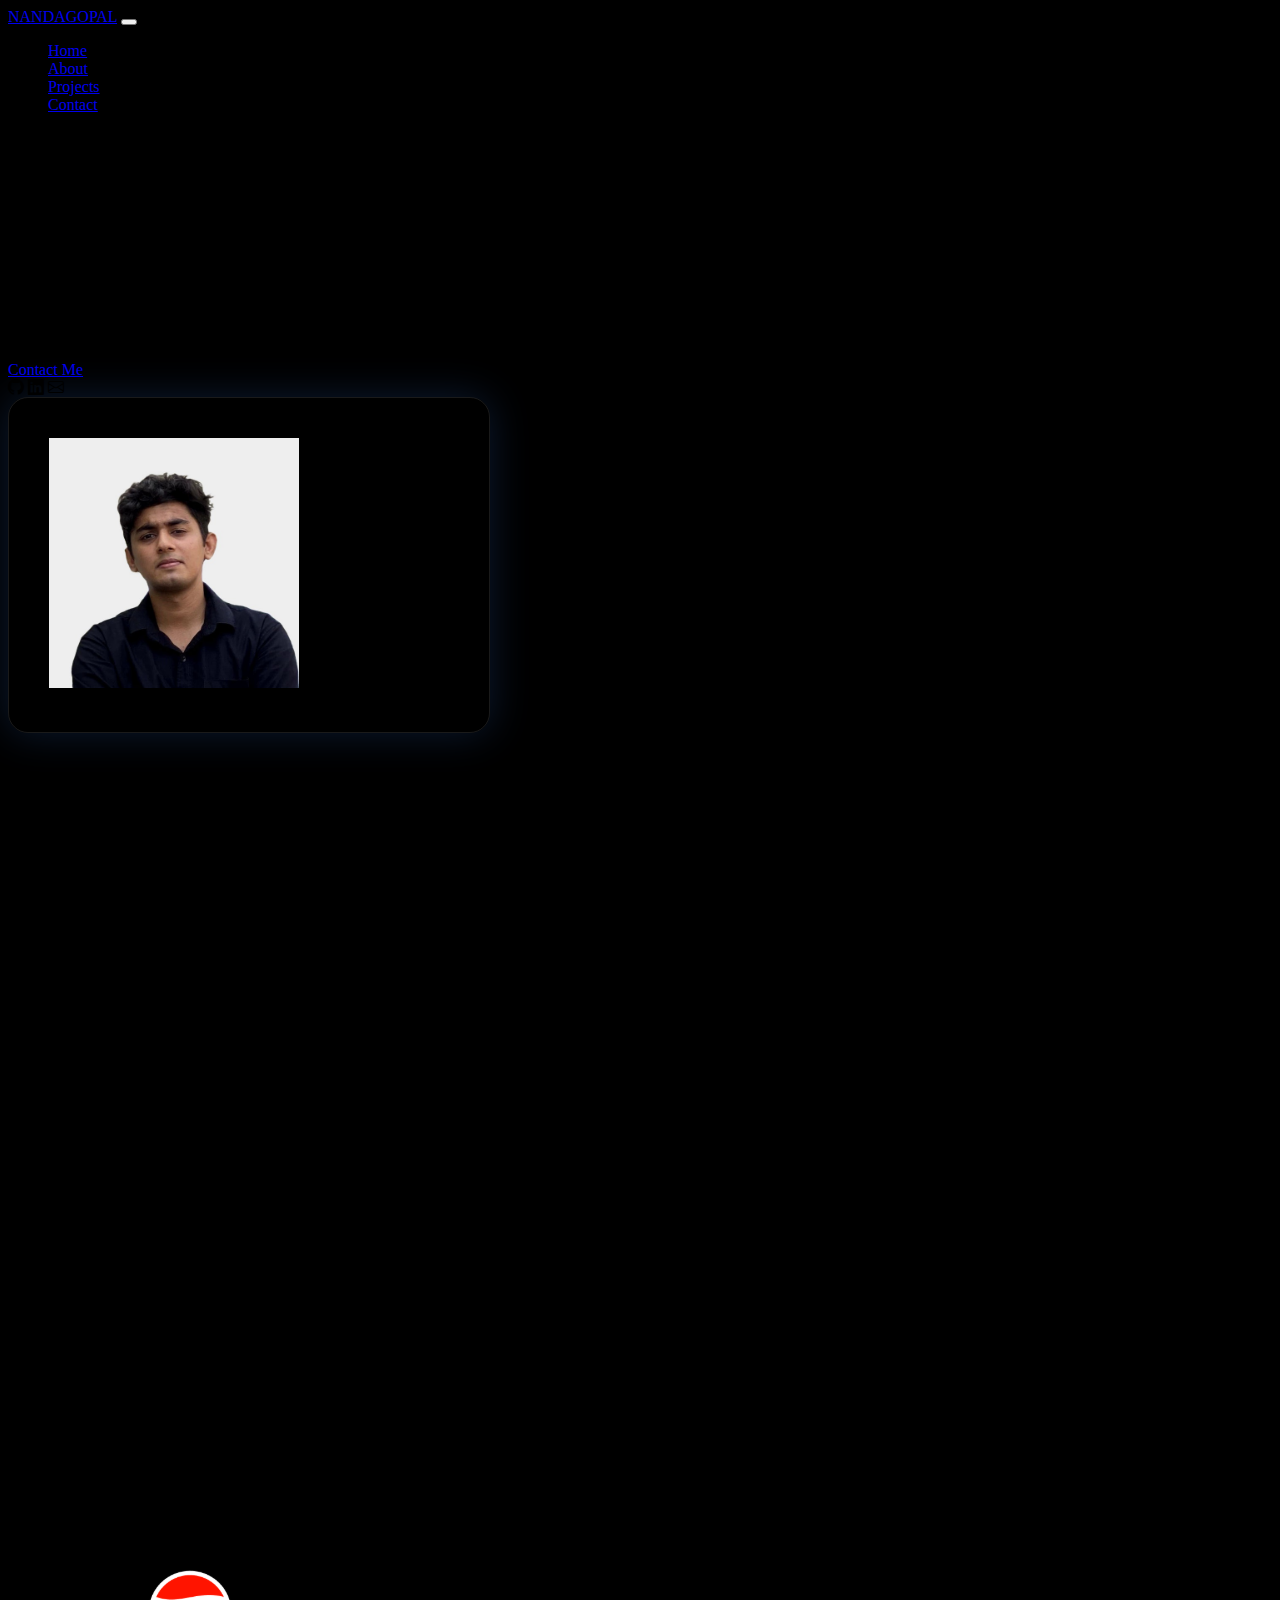
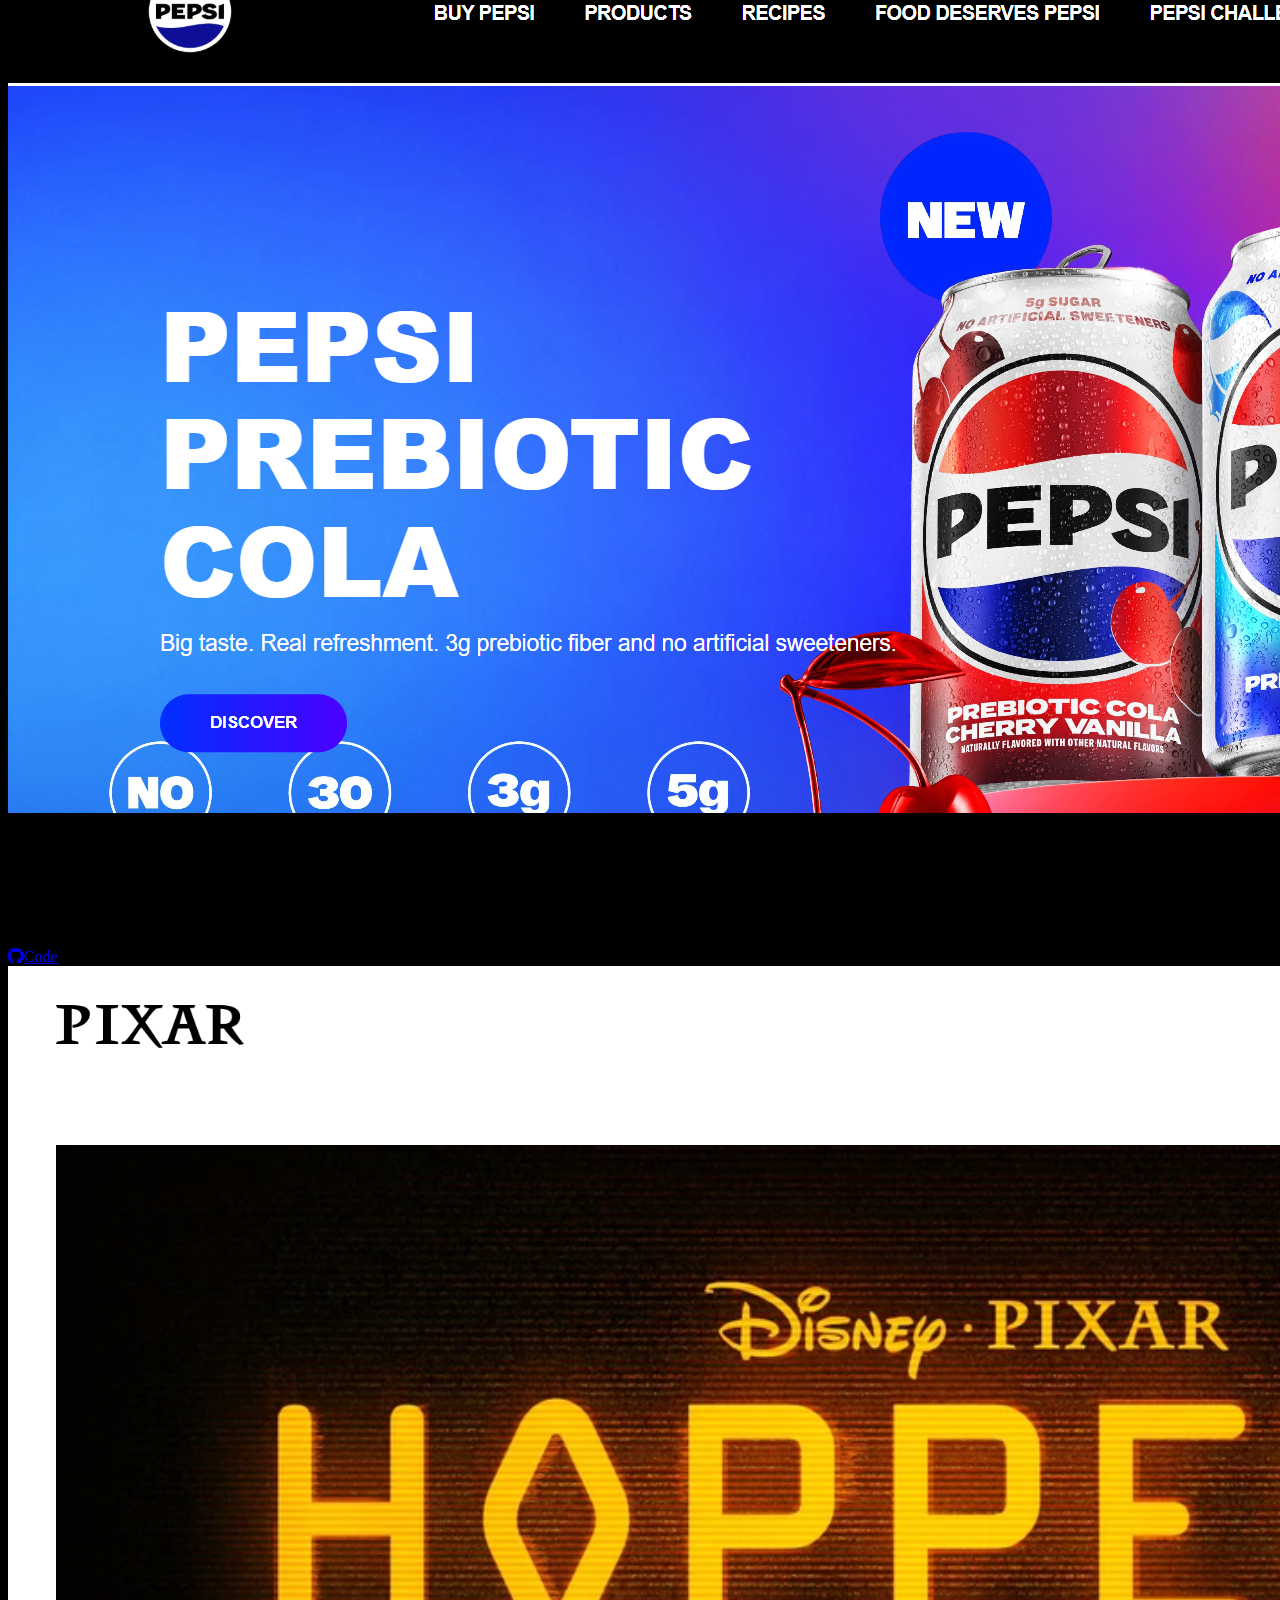
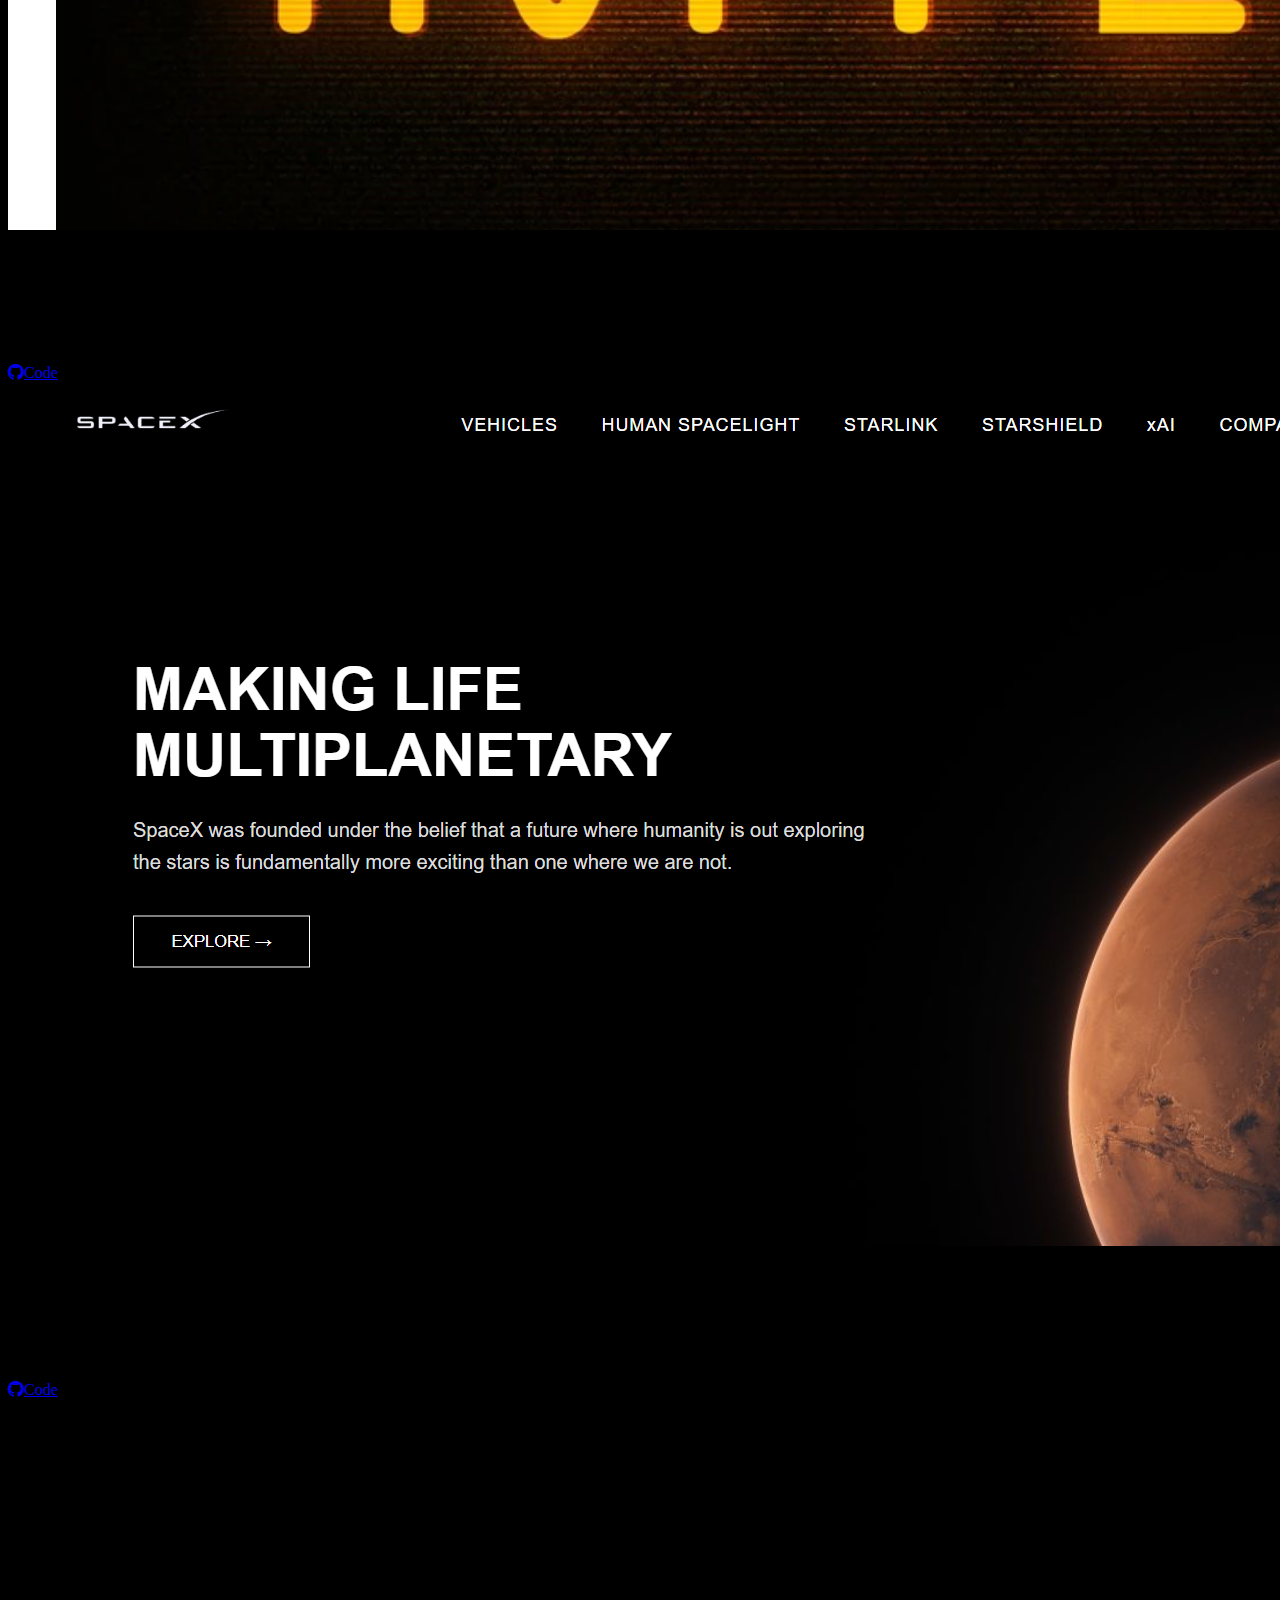
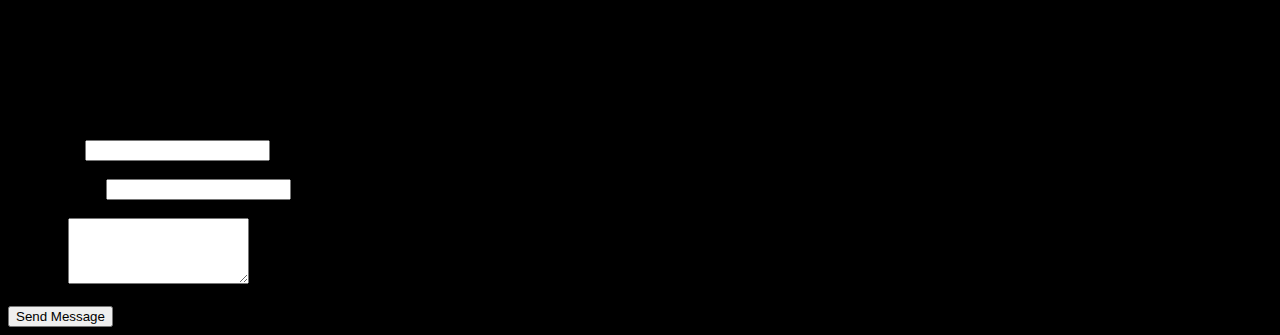
<file: index.html>
<!DOCTYPE html>
<html>
    <head>
        <title>PORTFOLIO</title>
        <meta charset="utf-8">
        <meta name="viewport" content="width=device-width, initial-scale=1">
        <link href="https://cdn.jsdelivr.net/npm/bootstrap@5.3.8/dist/css/bootstrap.min.css" rel="stylesheet" integrity="sha384-sRIl4kxILFvY47J16cr9ZwB07vP4J8+LH7qKQnuqkuIAvNWLzeN8tE5YBujZqJLB" crossorigin="anonymous">
        <link href="https://cdn.jsdelivr.net/npm/bootstrap-icons@1.11.3/font/bootstrap-icons.css" rel="stylesheet">
        <link rel="stylesheet" href="style.css">
    </head>
    <body>
        <header class="border-bottom border-1 sticky-top">
            <nav class="navbar navbar-expand-lg navbar-dark bg-black pt-5 ">
                <div class="container">
                        <a class="navbar-brand text-primary fw-bold" href="#">NANDAGOPAL</a>

                        <button class="navbar-toggler" type="button" data-bs-toggle="collapse" data-bs-target="#navbarNav">
                            <span class="navbar-toggler-icon"></span>
                        </button>

                        <div class="collapse navbar-collapse justify-content-end pe-4 " id="navbarNav">
                            <ul class="navbar-nav gap-lg-4 ">
                                <li class="nav-item">
                                    <a class="nav-link text-white" href="#home">Home</a>
                                </li>
                                <li class="nav-item">
                                    <a class="nav-link text-white" href="#about">About</a>
                                </li>
                                <li class="nav-item">
                                    <a class="nav-link text-white" href="#projects">Projects</a>
                                </li>
                                <li class="nav-item">
                                    <a class="nav-link text-white" href="#contact">Contact</a>
                                </li>
                            </ul>
                        </div>
                   
                </div>
            </nav>
        </header>
        

        <section class="hero-section d-flex align-items-center " id="home">
            <div class="container pb-5 border-bottom border-secondary">
                <div class="row align-items-center gy-5">

                    <div class="col-lg-6 text-center text-lg-start pt-5">
                        <span class="badge bg-primary-subtle text-primary px-3 py-2 mb-3">
                            Available for new oppurtunities
                        </span>

                        <h1 class="display-3 fw-bold text-white">
                            Nandagopal<span class="text-primary">.</span>R
                        </h1>
                        <h5 class="text-white fw-semibold mb-3 ">
                            Fullstack Developer
                        </h5>
                        <p class="text-light opacity-75 mb-4">
                            Specializing in building exceptional digital experiences that combine
                            robust back-end logic with pixel-perfect, accessible front-end
                            interfaces. Based in the coastal hub of Calicut.
                        </p>

                        <a href="#" class="btn btn-outline-light px-4 py-2 mb-4">
                            Contact Me
                        </a>

                        <div class="d-flex gap-4 justify-content-center justify-content-lg-start">
                            <i class="bi bi-github text-light fs-5"></i>
                            <i class="bi bi-linkedin text-light fs-5"></i>
                            <i class="bi bi-envelope text-light fs-5"></i>

                        </div>


                    </div>

                    <div class="col-lg-6 text-center">
                        <div class="profile-card mx-auto">
                            <img src="Nandagopal.jpg"
                            class="img-fluid rounded-circle profile-img"
                            alt="profile">
                        </div>
                    </div>
                     
                </div>

            </div>
        </section>


        <section id="about" class=" about py-5 text-white">
            <div class="container pb-5 border-bottom border-secondary">

                <div class="mb-5">
                    <h2 class="fw-bold">
                        <i class="bi bi-person text-primary me-2"></i>
                        About Me
                    </h2>
                    <p class="text-light opacity-75 mb-0">
                        I merge technical precision with creative problem-solving to deliver products
                        that don't just work—they inspire.
                    </p>
                </div>

                <div class="row gy-5">

                    <div class="col-lg-6">
                        <h5 class="fw-semibold mb-4">The Journey</h5>

                        <ul class="list-unstyled">
                            <li class="mb-3 d-flex">
                                <i class="bi bi-chevron-right text-primary me-2"></i>
                                <span>Passionate about clean architecture and performant web applications.</span>
                            </li>

                            <li class="mb-3 d-flex">
                                <i class="bi bi-chevron-right text-primary me-2"></i>
                                <span>Fresher who is eager to learn and grow as the field expands.</span>
                            </li>

                            <li class="mb-3 d-flex">
                                <i class="bi bi-chevron-right text-primary me-2"></i>
                                <span>Deeply committed to accessibility and inclusive design principles.</span>
                            </li>

                            <li class="mb-3 d-flex">
                                <i class="bi bi-chevron-right text-primary me-2"></i>
                                <span>Constant learner exploring the frontier of the React ecosystem.</span>
                            </li>
                        </ul>
                    </div>

                    <div class="col-lg-6">
                        <h5 class="fw-semibold mb-4">Technical Arsenal</h5>

                        <div class="d-flex flex-wrap gap-4">
                            <span class="badge bg-primary text-white px-3 py-2">React.js</span>
                            <span class="badge bg-primary text-white px-3 py-2">TypeScript</span>
                            <span class="badge bg-primary text-white px-3 py-2">Next.js</span>
                            <span class="badge bg-primary text-white px-3 py-2">Bootstrap css</span>
                            <span class="badge bg-primary text-white px-3 py-2">Python</span>
                            <span class="badge bg-primary text-white px-3 py-2">Rest APIs</span>
                            <span class="badge bg-primary text-white px-3 py-2">Gen AI</span>
                            <span class="badge bg-primary text-white px-3 py-2">Responsive Design</span>
                        </div>
                    </div>
                </div>
            </div>
        </section>


        <section id="projects" class="project1 py-5  text-light">
            <div class="container border-bottom border-secondary pb-5">

                <div class="mb-5">
                    <h2 class="fw-bold">
                        <i class="bi bi-kanban text-primary me-2"></i>
                        Projects
                    </h2>
                    <p class="text-secondary">
                        A selection of recent works in static Websites.
                    </p>
                </div>


                <div class="card bg-dark opacity-75 border-secondary mb-4 project-card">
                    <div class="row g-0 align-items-center">

                        <div class="col-lg-5">
                            <img src="Screenshot 2026-02-25 195125.png"
                            class="img-fluid rounded-start"
                            alt="project screenshot">
                        </div>

                        <div class="col-lg-7">
                            <div class="card-body p-4">
                                <span class="badge bg-primary mb-2">Front-End</span>

                                <h4 class="fw-bold text-white">PEPSI</h4>

                                <p class="text-white">
                                    Official website/landing page of PEPSI.
                                </p>
                                <div class="d-flex flex-wrap gap-2 mb-3">
                                    <span class="badge bg-black text-white">HTML</span>
                                    <span class="badge bg-black text-white">CSS</span>
                                </div>

                                <div class="d-flex  gap-3">


                                    <a href="https://github.com/Nandhu11747/clone2/blob/main/clone2.html"
                                    target="_blank"
                                    class="btn btn-outline-light btn-sm">
                                    <i class="bi bi-github me-1"></i>Code
                                </a>



                                </div>
                            </div>
                        </div>
                    </div>
                </div>


                
                
                <div class="card bg-dark opacity-75 border-secondary mb-4 project-card">
                    <div class="row g-0 align-items-center">

                        <div class="col-lg-5">
                            <img src="Screenshot 2026-02-25 195253.png"
                            class="img-fluid rounded-start"
                            alt="project screenshot">
                        </div>

                        <div class="col-lg-7">
                            <div class="card-body p-4">
                                <span class="badge bg-primary mb-2">Front-End</span>

                                <h4 class="fw-bold text-white">PIXAR</h4>

                                <p class="text-white">
                                    Official website/landing page of PIXAR.
                                </p>
                                <div class="d-flex flex-wrap gap-2 mb-3">
                                    <span class="badge bg-black text-white">HTML</span>
                                    <span class="badge bg-black text-white">CSS</span>
                                </div>

                                <div class="d-flex  gap-3">


                                    <a href="https://github.com/Nandhu11747/exercise-web-design-1/blob/main/exe%20web%20design%201/pixarclone.html"
                                    target="_blank"
                                    class="btn btn-outline-light btn-sm">
                                    <i class="bi bi-github me-1"></i>Code
                                </a>



                                </div>
                            </div>
                        </div>
                    </div>
                </div>

                <div class="card bg-dark opacity-75 border-secondary mb-4 project-card">
                    <div class="row g-0 align-items-center">

                        <div class="col-lg-5">
                            <img src="Screenshot 2026-02-25 195211.png"
                            class="img-fluid rounded-start"
                            alt="project screenshot">
                        </div>

                        <div class="col-lg-7">
                            <div class="card-body p-4">
                                <span class="badge bg-primary mb-2">Front-End</span>

                                <h4 class="fw-bold text-white">SPACEX</h4>

                                <p class="text-white">
                                    Official website/landing page of SPACEX.
                                </p>
                                <div class="d-flex flex-wrap gap-2 mb-3">
                                    <span class="badge bg-black text-white">HTML</span>
                                    <span class="badge bg-black text-white">CSS</span>
                                </div>

                                <div class="d-flex  gap-3">


                                    <a href="https://github.com/Nandhu11747/clone-3/blob/main/clone3.html"
                                    target="_blank"
                                    class="btn btn-outline-light btn-sm">
                                    <i class="bi bi-github me-1"></i>Code
                                </a>



                                </div>
                            </div>
                        </div>
                    </div>
                </div>
            </div>
        </section>


        <section id="contact" class="py-5  text-light">
            <div class="container">


                <div class="mb-5">
                    <h2 class="fw-bold">
                        <i class="bi bi-chat-dots text-primary me-2"></i>
                        Let's Connect
                    </h2>
                    <p class="text-secondary">
                        Interested in working together or just want to say hi? My inbox is always open.
                    </p>
                </div>

                <div class="row g-5">

                    <div class="col-lg-4">

                        <div class="mb-4">
                            <h6 class="fw-semibold">Email Me</h6>
                            <p class="text-secondary mb-0">nandhunandagopalr@gmail.com</p>
                        </div>

                        <div class="mb-4">
                            <h6 class="fw-semibold">Location</h6>
                            <p class="text-secondary mb-0">Calicut,Keralam,India</p>
                        </div>

                        <div class="p-4 rounded bg-dark opacity-75 border border-secondary">
                            <h6 class="fw-semibold text-light">Collaboration Mindset</h6>
                            <p class="text-white small mb-0">
                                I'm particularly interested in ambitious projects with strong positive social impact.
                            </p>
                        </div>
                    </div>

                    <div class="col-lg-8">
                        <div class="card bg-dark opacity-75 border-secondary p-4 rounded">

                            <form id="contactForm" >
                                <div class="row g-3 text-white">

                                    <div class="col-md-6 ">
                                        <label class="form-label">Your Name</label>
                                        <input type="text" class="form-control bg-light border-secondary"
                                            id="name" required>
                                        <div class="invalid-feedback">
                                            Please Enter Your Name.
                                        </div>
                                    </div>

                                    <div class="col-md-6">
                                        <label class="form-label">Email Address</label>
                                        <input type="email" class="form-control bg-light border-secondary"
                                            id="email" required>
                                        <div class="invalid-feedback ">
                                            Please Enter A Valid Email.
                                        </div>
                                    </div>

                                    <div class="col-12">
                                        <label class="form-label">Message</label>
                                        <textarea class="form-control bg-light border-secondary"
                                            id="message"
                                            rows="4"
                                            required></textarea>
                                        <div class="invalid-feedback ">
                                            Message Cannot Be Empty
                                        </div>
                                    </div>

                                    <div class="col-12">
                                        <button type="submit" 
                                                class="btn btn-primary w-100">
                                            Send Message
                                        </button>
                                    </div>

                                    
                                </div>

                            </form>


                        </div>
                    </div>
                </div>
            </div>
        </section>





        





<script src="https://cdn.jsdelivr.net/npm/bootstrap@5.3.8/dist/js/bootstrap.bundle.min.js" integrity="sha384-FKyoEForCGlyvwx9Hj09JcYn3nv7wiPVlz7YYwJrWVcXK/BmnVDxM+D2scQbITxI" crossorigin="anonymous"></script>
<script>
const form = document.getElementById("contactForm");

form.addEventListener("submit", function (e) {
    e.preventDefault();
    this.reset();
    alert("Message sent seccessfully");
});
</script>

    </body>
</html>
</file>
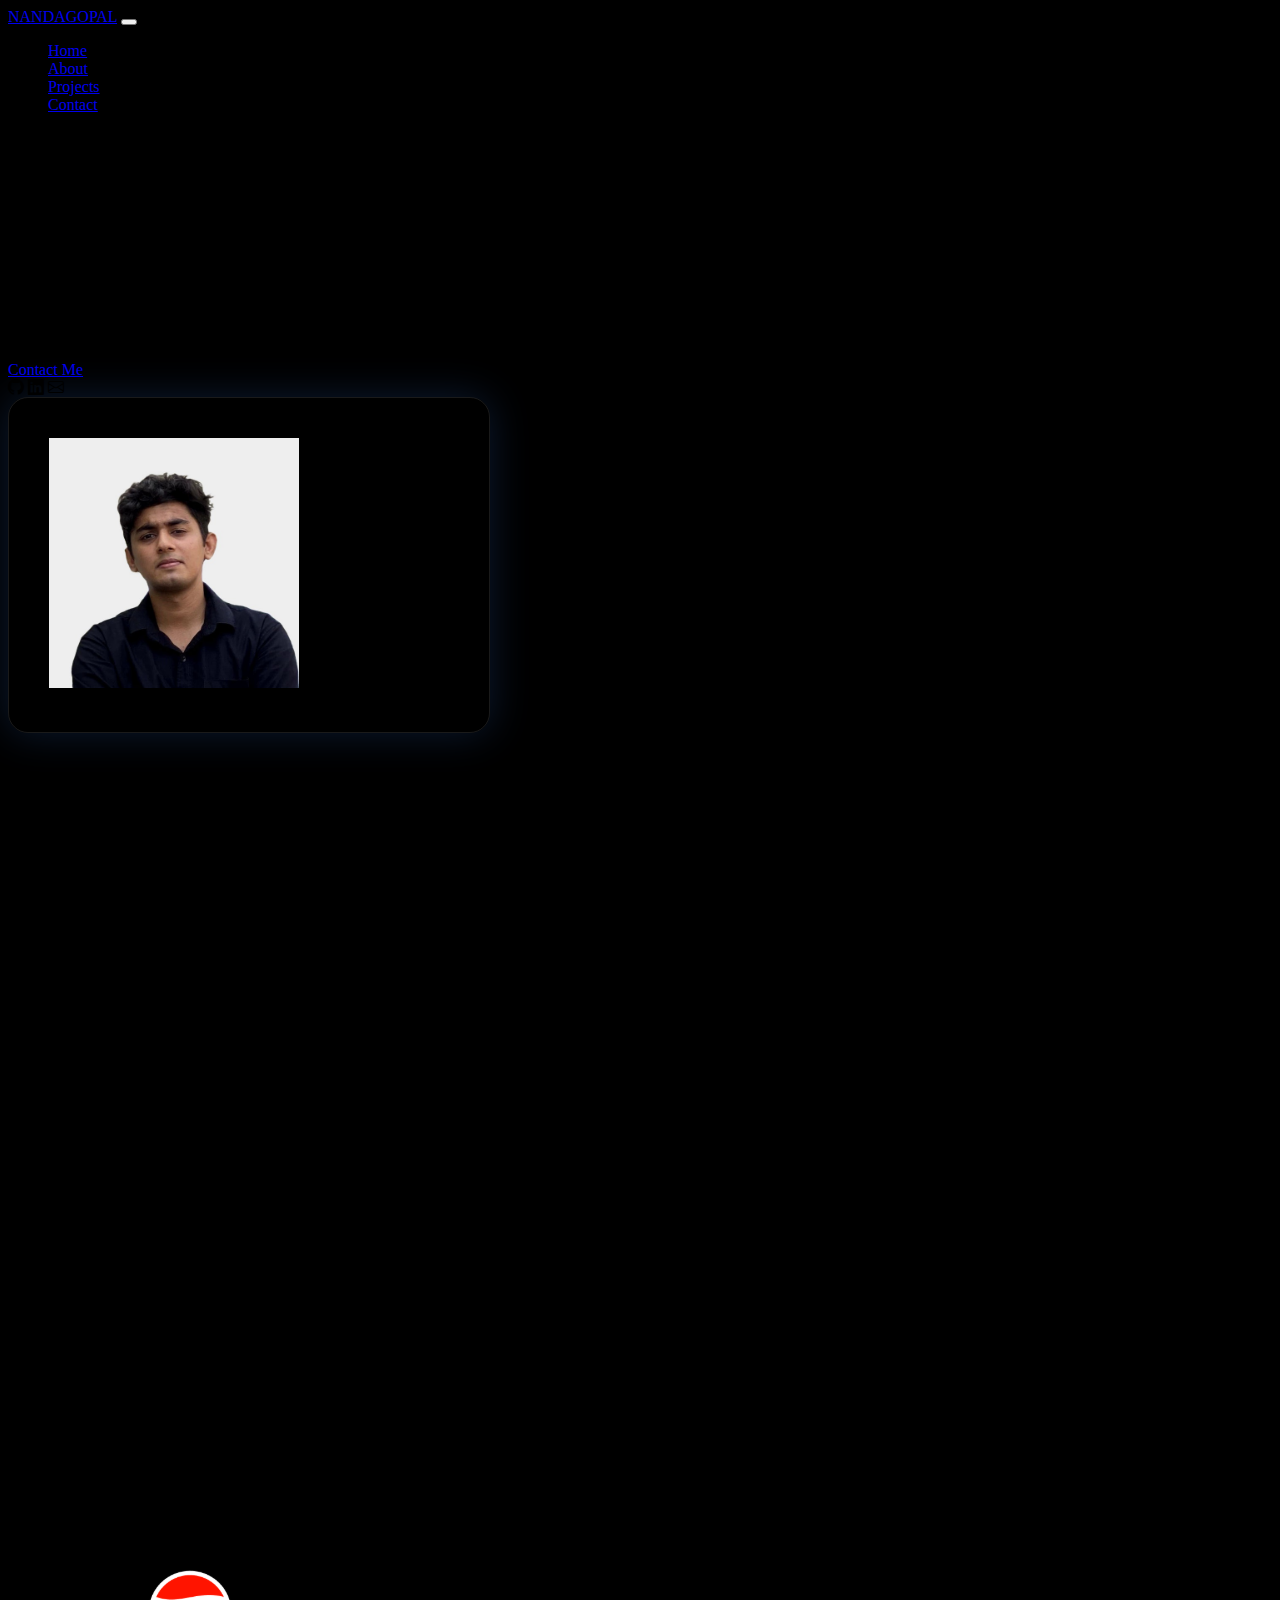
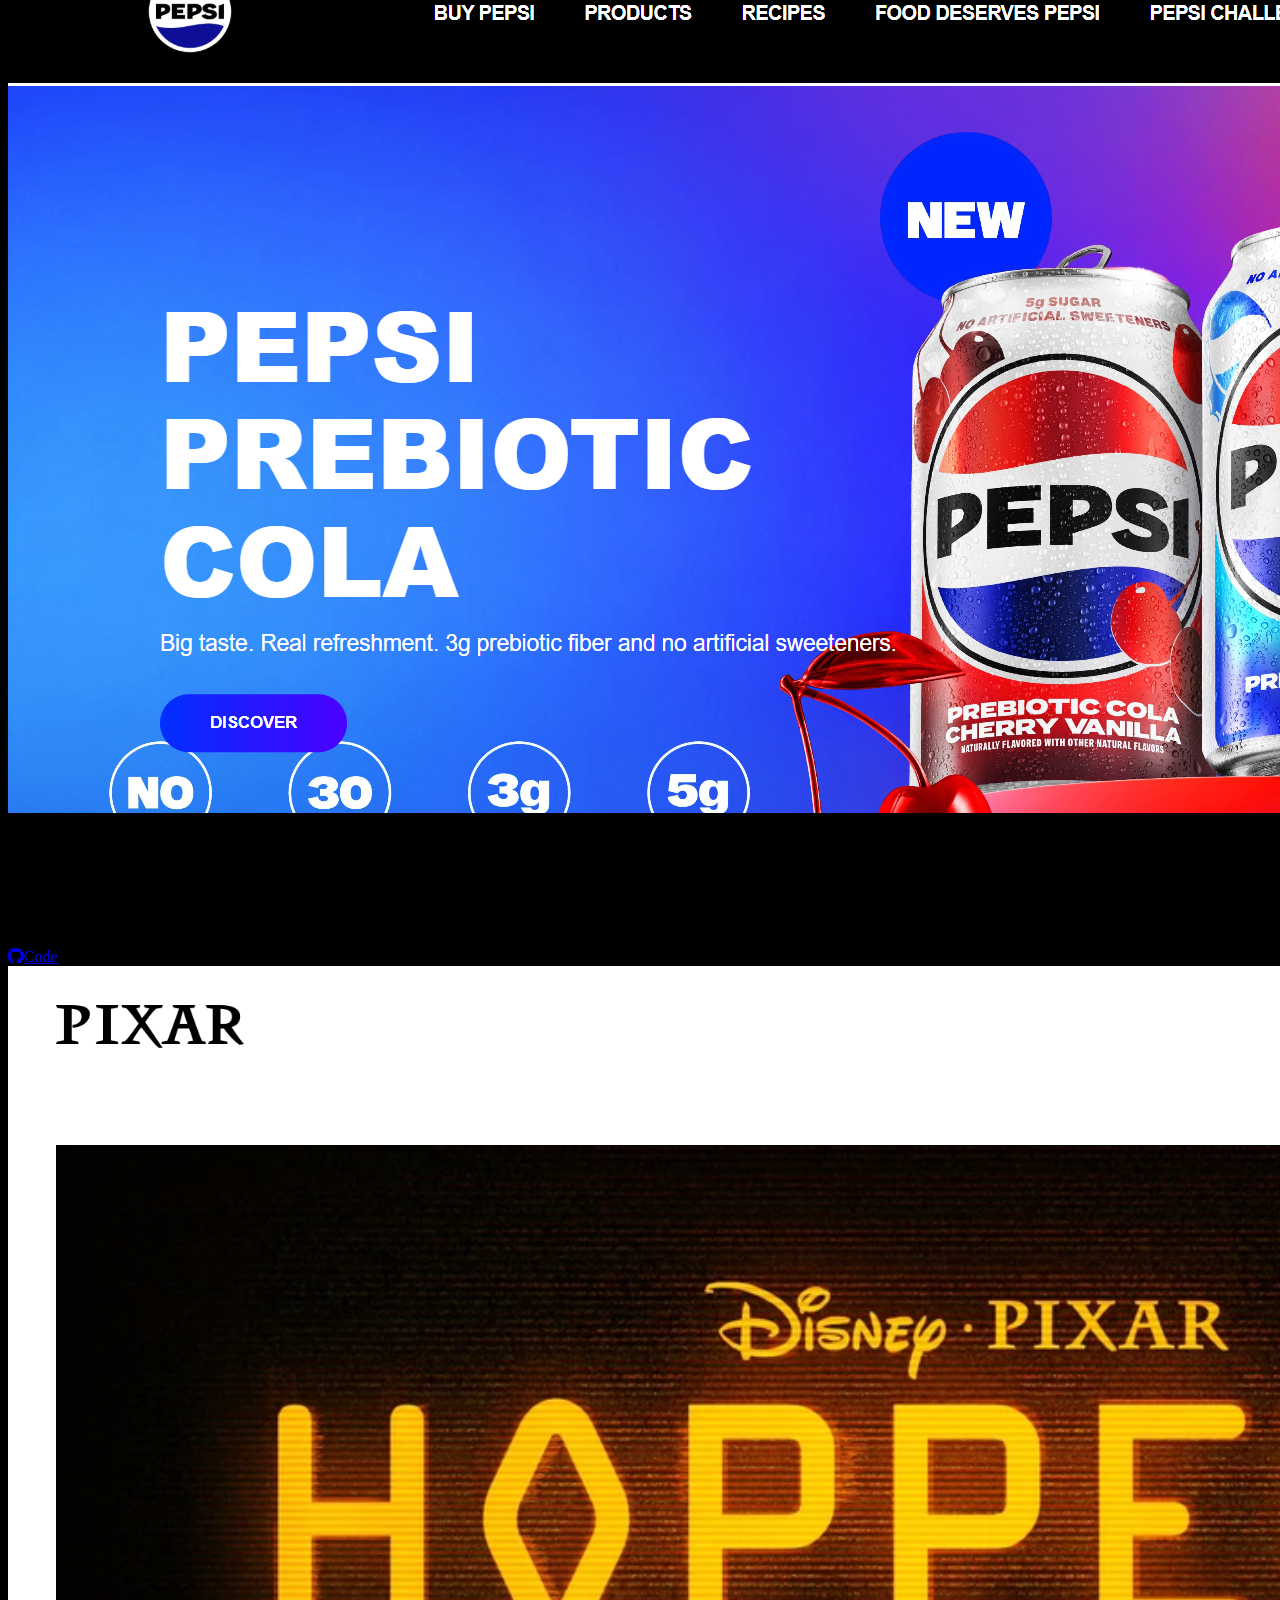
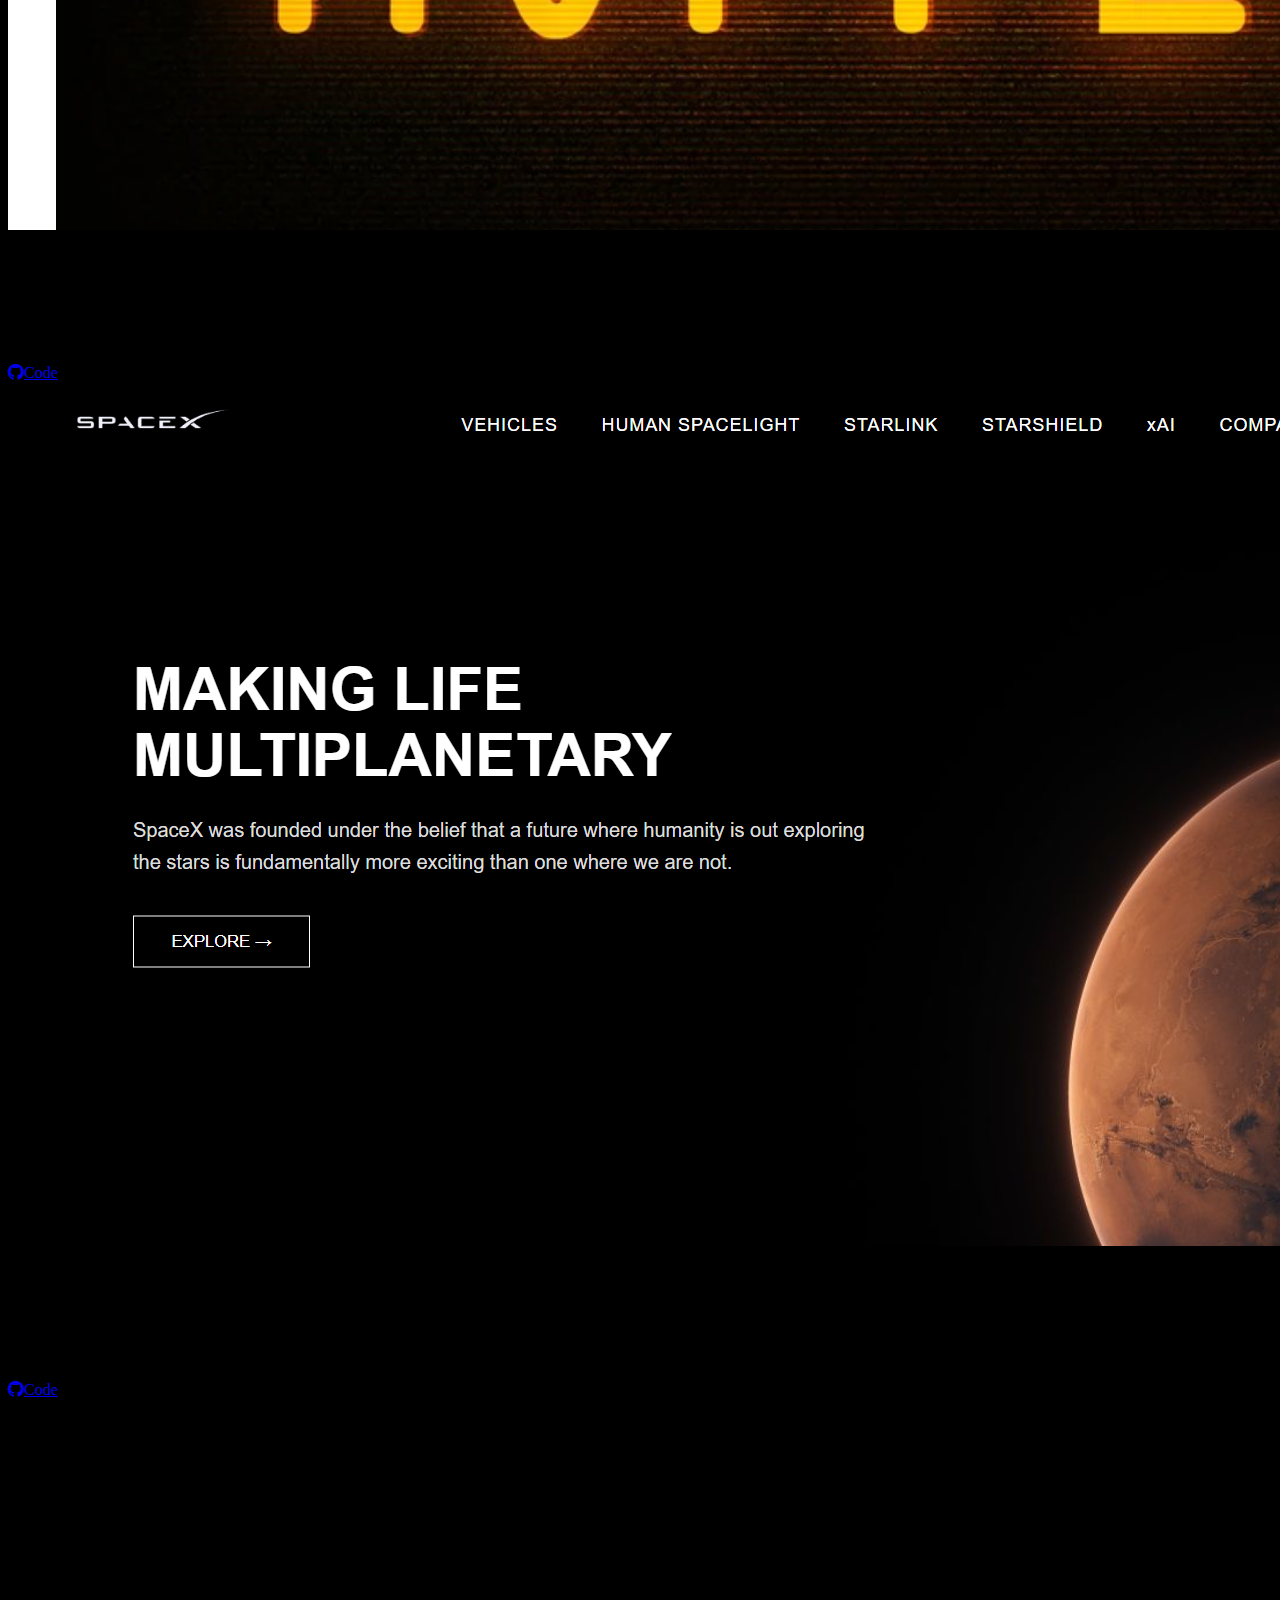
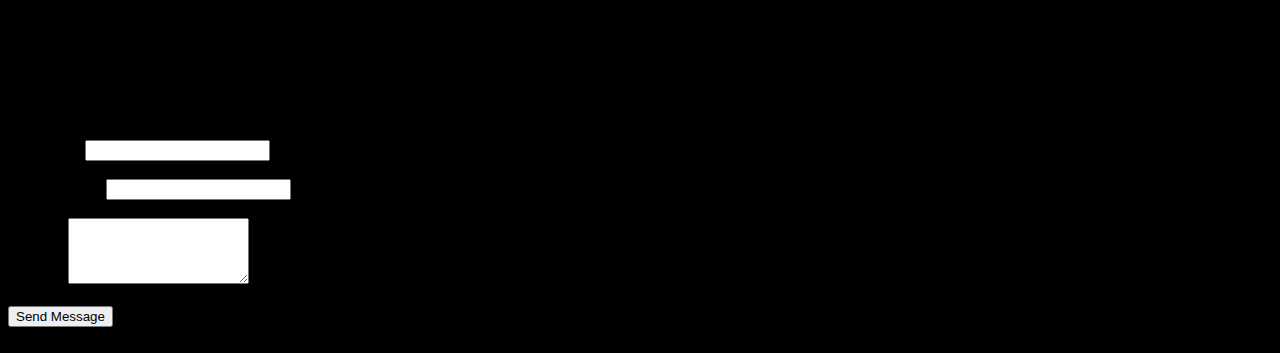
<file: nandhu.html>
<!DOCTYPE html>
<html>
    <head>
        <title>PORTFOLIO</title>
        <meta charset="utf-8">
        <meta name="viewport" content="width=device-width, initial-scale=1">
        <link href="https://cdn.jsdelivr.net/npm/bootstrap@5.3.8/dist/css/bootstrap.min.css" rel="stylesheet" integrity="sha384-sRIl4kxILFvY47J16cr9ZwB07vP4J8+LH7qKQnuqkuIAvNWLzeN8tE5YBujZqJLB" crossorigin="anonymous">
        <link href="https://cdn.jsdelivr.net/npm/bootstrap-icons@1.11.3/font/bootstrap-icons.css" rel="stylesheet">
        <link rel="stylesheet" href="style.css">
    </head>
    <body>
        <header class="border-bottom border-1 sticky-top">
            <nav class="navbar navbar-expand-lg navbar-dark bg-black pt-5 ">
                <div class="container">
                        <a class="navbar-brand text-primary fw-bold" href="#">NANDAGOPAL</a>

                        <button class="navbar-toggler" type="button" data-bs-toggle="collapse" data-bs-target="#navbarNav">
                            <span class="navbar-toggler-icon"></span>
                        </button>

                        <div class="collapse navbar-collapse justify-content-end pe-4 " id="navbarNav">
                            <ul class="navbar-nav gap-lg-4 ">
                                <li class="nav-item">
                                    <a class="nav-link text-white" href="#home">Home</a>
                                </li>
                                <li class="nav-item">
                                    <a class="nav-link text-white" href="#about">About</a>
                                </li>
                                <li class="nav-item">
                                    <a class="nav-link text-white" href="#projects">Projects</a>
                                </li>
                                <li class="nav-item">
                                    <a class="nav-link text-white" href="#contact">Contact</a>
                                </li>
                            </ul>
                        </div>
                   
                </div>
            </nav>
        </header>
        

        <section class="hero-section d-flex align-items-center " id="home">
            <div class="container pb-5 border-bottom border-secondary">
                <div class="row align-items-center gy-5">

                    <div class="col-lg-6 text-center text-lg-start pt-5">
                        <span class="badge bg-primary-subtle text-primary px-3 py-2 mb-3">
                            Available for new oppurtunities
                        </span>

                        <h1 class="display-3 fw-bold text-white">
                            Nandagopal<span class="text-primary">.</span>R
                        </h1>
                        <h5 class="text-white fw-semibold mb-3 ">
                            Fullstack Developer
                        </h5>
                        <p class="text-light opacity-75 mb-4">
                            Specializing in building exceptional digital experiences that combine
                            robust back-end logic with pixel-perfect, accessible front-end
                            interfaces. Based in the coastal hub of Calicut.
                        </p>

                        <a href="#" class="btn btn-outline-light px-4 py-2 mb-4">
                            Contact Me
                        </a>

                        <div class="d-flex gap-4 justify-content-center justify-content-lg-start">
                            <i class="bi bi-github text-light fs-5"></i>
                            <i class="bi bi-linkedin text-light fs-5"></i>
                            <i class="bi bi-envelope text-light fs-5"></i>

                        </div>


                    </div>

                    <div class="col-lg-6 text-center">
                        <div class="profile-card mx-auto">
                            <img src="Nandagopal.jpg"
                            class="img-fluid rounded-circle profile-img"
                            alt="profile">
                        </div>
                    </div>
                     
                </div>

            </div>
        </section>


        <section id="about" class=" about py-5 text-white">
            <div class="container pb-5 border-bottom border-secondary">

                <div class="mb-5">
                    <h2 class="fw-bold">
                        <i class="bi bi-person text-primary me-2"></i>
                        About Me
                    </h2>
                    <p class="text-light opacity-75 mb-0">
                        I merge technical precision with creative problem-solving to deliver products
                        that don't just work—they inspire.
                    </p>
                </div>

                <div class="row gy-5">

                    <div class="col-lg-6">
                        <h5 class="fw-semibold mb-4">The Journey</h5>

                        <ul class="list-unstyled">
                            <li class="mb-3 d-flex">
                                <i class="bi bi-chevron-right text-primary me-2"></i>
                                <span>Passionate about clean architecture and performant web applications.</span>
                            </li>

                            <li class="mb-3 d-flex">
                                <i class="bi bi-chevron-right text-primary me-2"></i>
                                <span>Fresher who is eager to learn and grow as the field expands.</span>
                            </li>

                            <li class="mb-3 d-flex">
                                <i class="bi bi-chevron-right text-primary me-2"></i>
                                <span>Deeply committed to accessibility and inclusive design principles.</span>
                            </li>

                            <li class="mb-3 d-flex">
                                <i class="bi bi-chevron-right text-primary me-2"></i>
                                <span>Constant learner exploring the frontier of the React ecosystem.</span>
                            </li>
                        </ul>
                    </div>

                    <div class="col-lg-6">
                        <h5 class="fw-semibold mb-4">Technical Arsenal</h5>

                        <div class="d-flex flex-wrap gap-4">
                            <span class="badge bg-primary text-white px-3 py-2">React.js</span>
                            <span class="badge bg-primary text-white px-3 py-2">TypeScript</span>
                            <span class="badge bg-primary text-white px-3 py-2">Next.js</span>
                            <span class="badge bg-primary text-white px-3 py-2">Bootstrap css</span>
                            <span class="badge bg-primary text-white px-3 py-2">python</span>
                            <span class="badge bg-primary text-white px-3 py-2">Rest APIs</span>
                            <span class="badge bg-primary text-white px-3 py-2">Redux Toolkit</span>
                            <span class="badge bg-primary text-white px-3 py-2">Responsive Design</span>
                        </div>
                    </div>
                </div>
            </div>
        </section>


        <section id="projects" class="project1 py-5  text-light">
            <div class="container border-bottom border-secondary pb-5">

                <div class="mb-5">
                    <h2 class="fw-bold">
                        <i class="bi bi-kanban text-primary me-2"></i>
                        Projects
                    </h2>
                    <p class="text-secondary">
                        A selection of recent works in static Websites.
                    </p>
                </div>


                <div class="card bg-dark opacity-75 border-secondary mb-4 project-card">
                    <div class="row g-0 align-items-center">

                        <div class="col-lg-5">
                            <img src="Screenshot 2026-02-25 195125.png"
                            class="img-fluid rounded-start"
                            alt="project screenshot">
                        </div>

                        <div class="col-lg-7">
                            <div class="card-body p-4">
                                <span class="badge bg-primary mb-2">Front-End</span>

                                <h4 class="fw-bold text-white">PEPSI</h4>

                                <p class="text-white">
                                    Official website/landing page of PEPSI.
                                </p>
                                <div class="d-flex flex-wrap gap-2 mb-3">
                                    <span class="badge bg-black text-white">HTML</span>
                                    <span class="badge bg-black text-white">CSS</span>
                                </div>

                                <div class="d-flex  gap-3">


                                    <a href="https://github.com/Nandhu11747/clone2/blob/main/clone2.html"
                                    target="_blank"
                                    class="btn btn-outline-light btn-sm">
                                    <i class="bi bi-github me-1"></i>Code
                                </a>



                                </div>
                            </div>
                        </div>
                    </div>
                </div>


                
                
                <div class="card bg-dark opacity-75 border-secondary mb-4 project-card">
                    <div class="row g-0 align-items-center">

                        <div class="col-lg-5">
                            <img src="Screenshot 2026-02-25 195253.png"
                            class="img-fluid rounded-start"
                            alt="project screenshot">
                        </div>

                        <div class="col-lg-7">
                            <div class="card-body p-4">
                                <span class="badge bg-primary mb-2">Front-End</span>

                                <h4 class="fw-bold text-white">PIXAR</h4>

                                <p class="text-white">
                                    Official website/landing page of PIXAR.
                                </p>
                                <div class="d-flex flex-wrap gap-2 mb-3">
                                    <span class="badge bg-black text-white">HTML</span>
                                    <span class="badge bg-black text-white">CSS</span>
                                </div>

                                <div class="d-flex  gap-3">


                                    <a href="https://github.com/Nandhu11747/exercise-web-design-1/blob/main/exe%20web%20design%201/pixarclone.html"
                                    target="_blank"
                                    class="btn btn-outline-light btn-sm">
                                    <i class="bi bi-github me-1"></i>Code
                                </a>



                                </div>
                            </div>
                        </div>
                    </div>
                </div>

                <div class="card bg-dark opacity-75 border-secondary mb-4 project-card">
                    <div class="row g-0 align-items-center">

                        <div class="col-lg-5">
                            <img src="Screenshot 2026-02-25 195211.png"
                            class="img-fluid rounded-start"
                            alt="project screenshot">
                        </div>

                        <div class="col-lg-7">
                            <div class="card-body p-4">
                                <span class="badge bg-primary mb-2">Front-End</span>

                                <h4 class="fw-bold text-white">SPACEX</h4>

                                <p class="text-white">
                                    Official website/landing page of SPACEX.
                                </p>
                                <div class="d-flex flex-wrap gap-2 mb-3">
                                    <span class="badge bg-black text-white">HTML</span>
                                    <span class="badge bg-black text-white">CSS</span>
                                </div>

                                <div class="d-flex  gap-3">


                                    <a href="https://github.com/Nandhu11747/clone-3/blob/main/clone3.html"
                                    target="_blank"
                                    class="btn btn-outline-light btn-sm">
                                    <i class="bi bi-github me-1"></i>Code
                                </a>



                                </div>
                            </div>
                        </div>
                    </div>
                </div>
            </div>
        </section>


        <section id="contact" class="py-5  text-light">
            <div class="container">


                <div class="mb-5">
                    <h2 class="fw-bold">
                        <i class="bi bi-chat-dots text-primary me-2"></i>
                        Let's Connect
                    </h2>
                    <p class="text-secondary">
                        Interested in working together or just want to say hi? My inbox is always open.
                    </p>
                </div>

                <div class="row g-5">

                    <div class="col-lg-4">

                        <div class="mb-4">
                            <h6 class="fw-semibold">Email Me</h6>
                            <p class="text-secondary mb-0">nandhunandagopalr@gmail.com</p>
                        </div>

                        <div class="mb-4">
                            <h6 class="fw-semibold">Location</h6>
                            <p class="text-secondary mb-0">Calicut,Keralam,India</p>
                        </div>

                        <div class="p-4 rounded bg-dark opacity-75 border border-secondary">
                            <h6 class="fw-semibold text-light">Collaboration Mindset</h6>
                            <p class="text-white small mb-0">
                                I'm particularly interested in ambitious projects with strong positive social impact.
                            </p>
                        </div>
                    </div>

                    <div class="col-lg-8">
                        <div class="card bg-dark opacity-75 border-secondary p-4 rounded">

                            <form id="contactForm" novalidate>
                                <div class="row g-3 text-white">

                                    <div class="col-md-6 ">
                                        <label class="form-label">Your Name</label>
                                        <input type="text" class="form-control bg-light border-secondary"
                                            id="name" required>
                                        <div class="invalid-feedback">
                                            Please Enter Your Name.
                                        </div>
                                    </div>

                                    <div class="col-md-6">
                                        <label class="form-label">Email Address</label>
                                        <input type="email" class="form-control bg-light border-secondary"
                                            id="email" required>
                                        <div class="invalid-feedback ">
                                            Please Enter A Valid Email.
                                        </div>
                                    </div>

                                    <div class="col-12">
                                        <label class="form-label">Message</label>
                                        <textarea class="form-control bg-light border-secondary"
                                            id="message"
                                            rows="4"
                                            required></textarea>
                                        <div class="invalid-feedback ">
                                            Message Cannot Be Empty
                                        </div>
                                    </div>

                                    <div class="col-12">
                                        <button type="submit" id="submitBtn"
                                                class="btn btn-primary w-100">
                                            Send Message
                                        </button>
                                    </div>

                                    <div class="col-12">
                                        <div id="formAlert" class="alert alert-success d-none mt-3">
                                            Message sent successfully!
                                        </div>
                                    </div>
                                </div>

                            </form>
                        </div>
                    </div>
                </div>
            </div>
        </section>





        





<script src="https://cdn.jsdelivr.net/npm/bootstrap@5.3.8/dist/js/bootstrap.bundle.min.js" integrity="sha384-FKyoEForCGlyvwx9Hj09JcYn3nv7wiPVlz7YYwJrWVcXK/BmnVDxM+D2scQbITxI" crossorigin="anonymous"></script>
<script>
const form = document.getElementById("contactForm");
const nameInput = document.getElementById("name");
const emailInput = document.getElementById("email");
const messageInput = document.getElementById("message");
const submitBtn = document.getElementById("submitBtn");
const alertBox = document.getElementById("formAlert");

form.addEventListener("submit", function (e) {
    e.preventDefault();

    let valid = true;

   
    [nameInput, emailInput, messageInput].forEach(input => {
        input.classList.remove("is-invalid");
    });

    if (nameInput.value.trim() === "") {
        nameInput.classList.add("is-invalid");
        valid = false;
    }


    const emailPattern = /^[^ ]+@[^ ]+\.[a-z]{2,3}$/;
    if (!emailPattern.test(emailInput.value.trim())) {
        emailInput.classList.add("is-invalid");
        valid = false;
    }

    
    if (messageInput.value.trim() === "") {
        messageInput.classList.add("is-invalid");
        valid = false;
    }

    if (!valid) return;

    
    submitBtn.innerHTML = "Sending...";
    submitBtn.disabled = true;

    
    setTimeout(() => {
        alertBox.classList.remove("d-none");
        form.reset();
        submitBtn.innerHTML = "Send Message";
        submitBtn.disabled = false;
    }, 1500);
});
</script>

    </body>
</html>
</file>
<file: style.css>
body{
    background-color: black;
}


.hero-section {
    min-height: 100vh;
   
    padding: 60px 0;
}

.profile-card {
    background: color #1f2937;
    padding: 40px;
    border-radius: 20px;
    border: 1px solid rgba(255, 255, 255, 0.1);
    box-shadow: 0 0 40px rgba(59, 130, 246, 0.2);
    max-width: 400px;

}

.profile-img {
    width: 250px;
    height: 250px;
    object-fit: cover;
}





.badge {
    border-radius: 50px;
}
</file>
